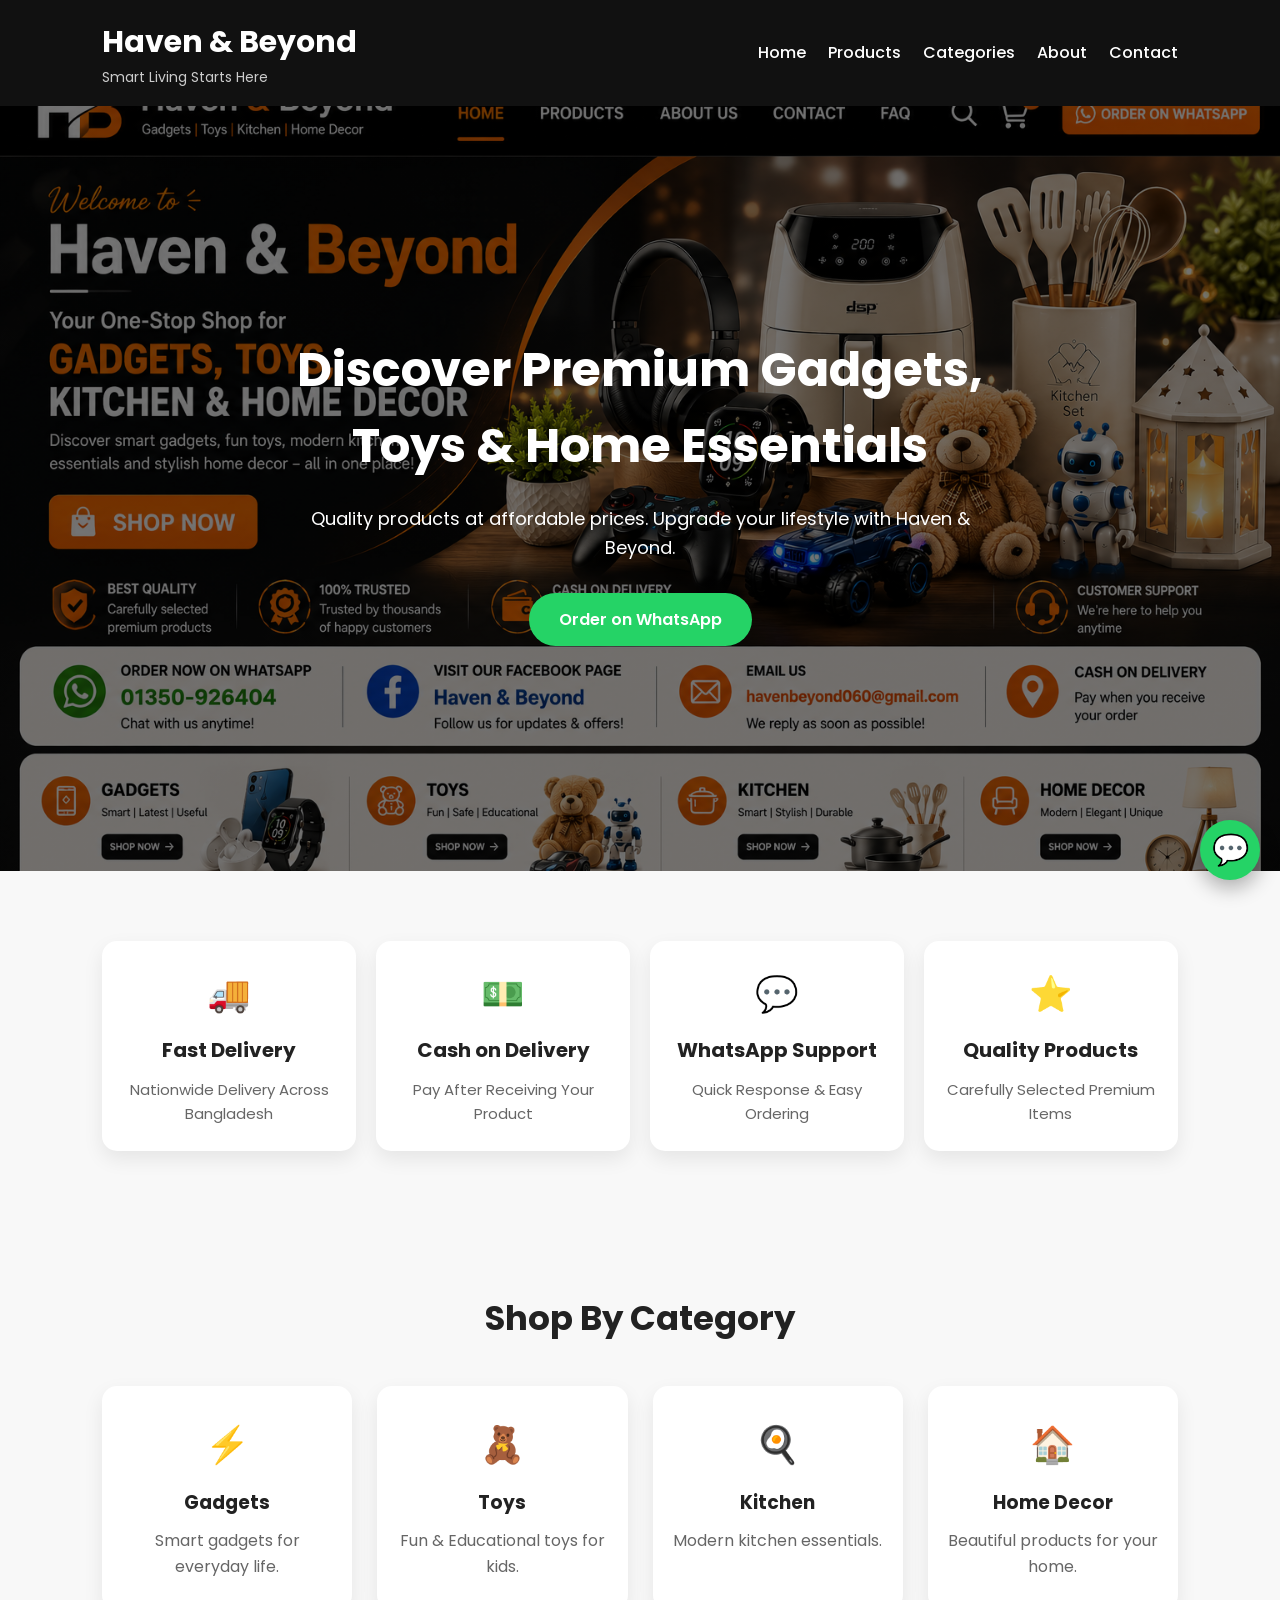
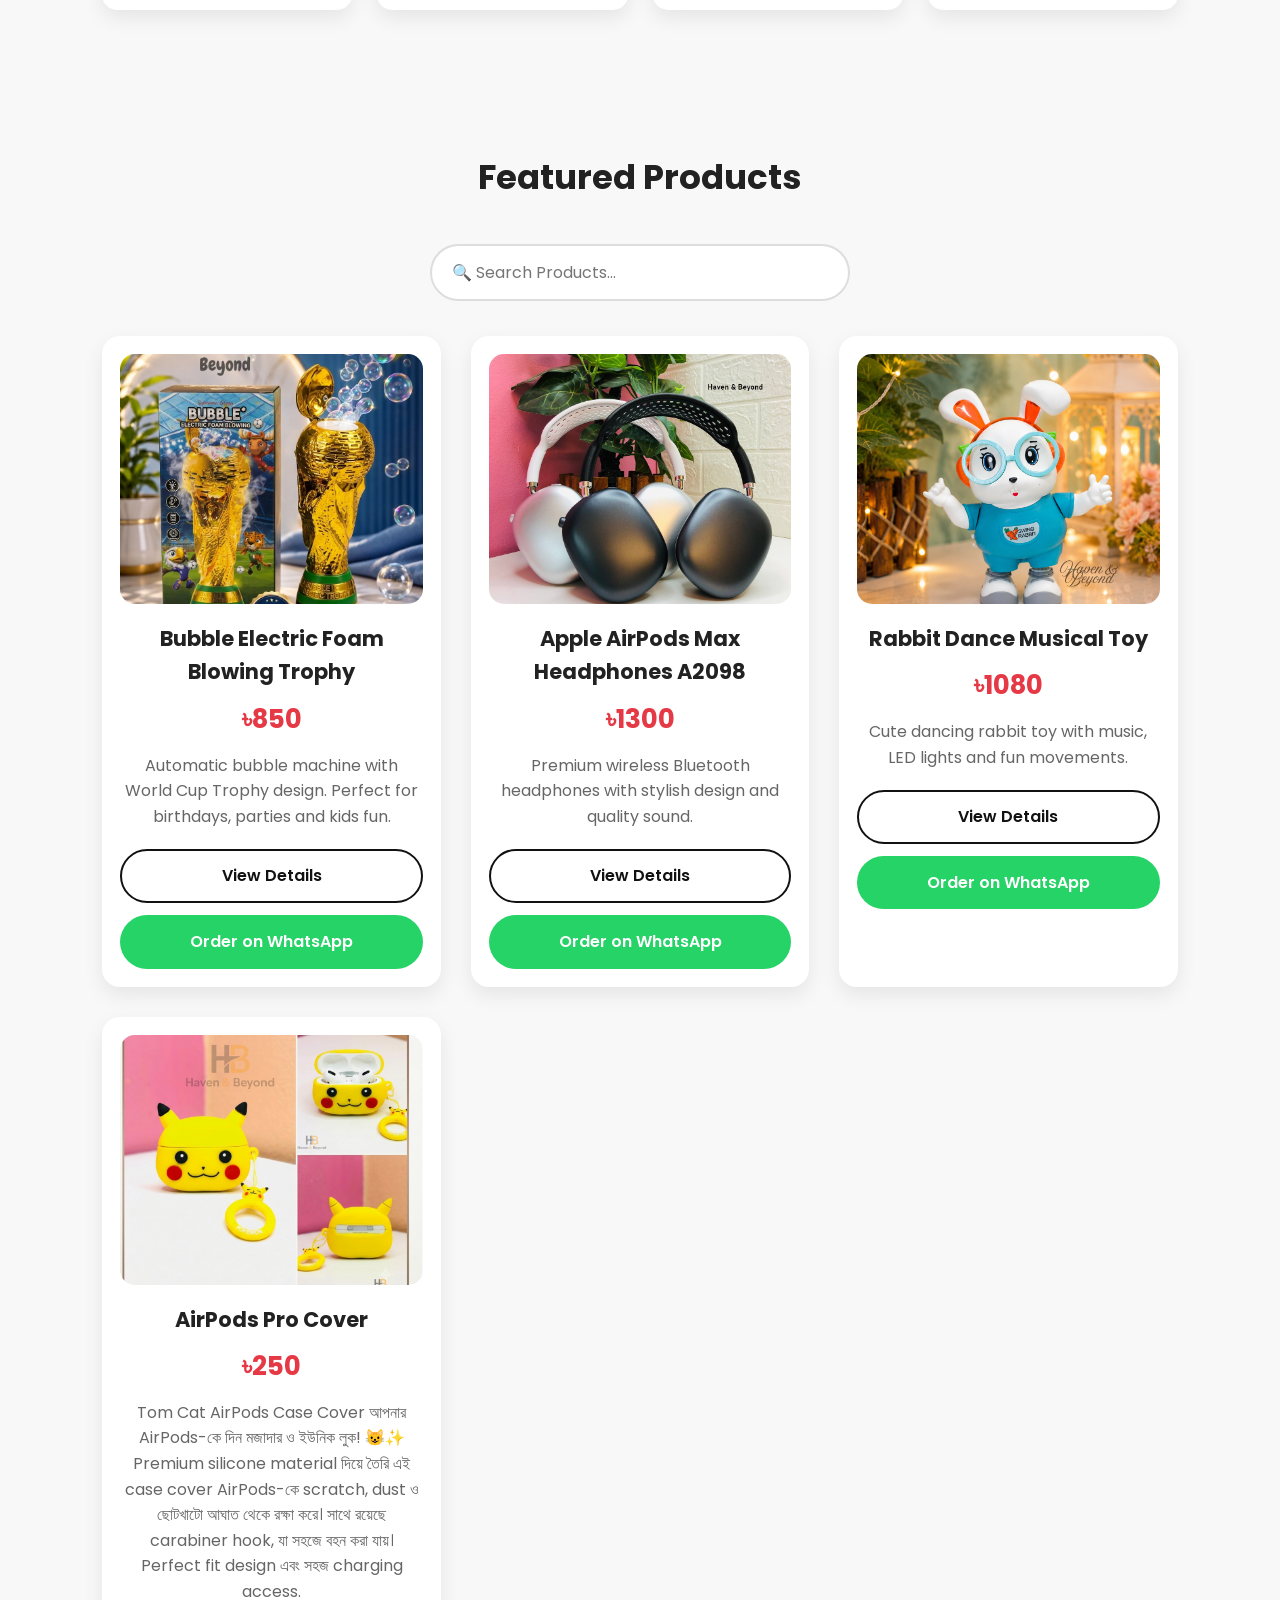
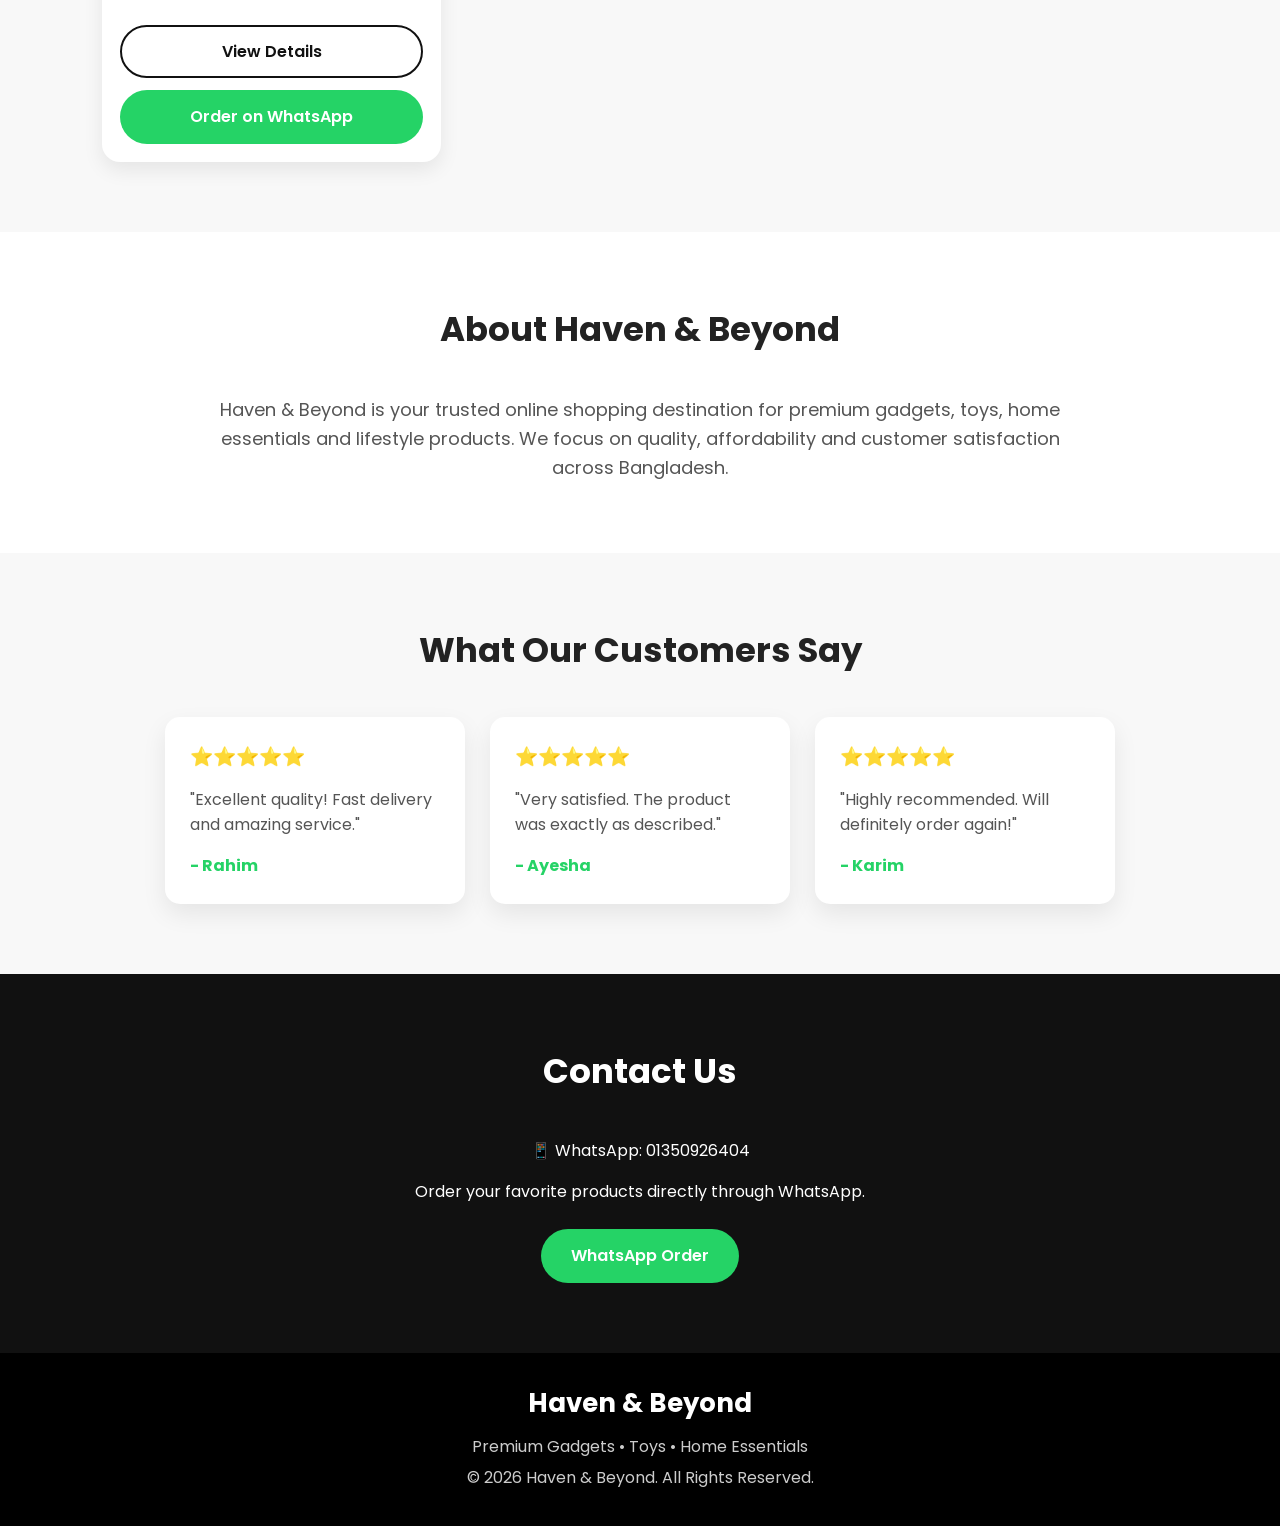
<file: index.html>
<!DOCTYPE html>
<html lang="en">

<head>

<meta charset="UTF-8">
<meta name="viewport" content="width=device-width, initial-scale=1.0">

<title>Haven & Beyond | Premium Gadgets, Toys & Home Essentials</title>

<meta name="description" content="Premium Gadgets, Toys, Kitchen Essentials & Home Decor at Affordable Prices in Bangladesh.">

<meta name="keywords" content="gadgets, toys, kitchen, home decor, bangladesh, online shopping">

<meta name="author" content="Haven & Beyond">

<!-- Google Font -->
<link rel="preconnect" href="https://fonts.googleapis.com">
<link rel="preconnect" href="https://fonts.gstatic.com" crossorigin>

<link href="https://fonts.googleapis.com/css2?family=Poppins:wght@400;500;600;700&display=swap" rel="stylesheet">

<link rel="stylesheet" href="style.css">

</head>


<body>


<!-- ================= Header ================= -->

<header>

    <div class="logo">

        <h1>Haven & Beyond</h1>

        <p>Smart Living Starts Here</p>

    </div>


    <nav>

        <a href="#home">Home</a>

        <a href="#products">Products</a>

        <a href="#categories">Categories</a>

        <a href="#about">About</a>

        <a href="#contact">Contact</a>

    </nav>

</header>



<!-- ================= Hero Section ================= -->


<section class="hero" id="home">


<div class="hero-content">


<h2>
Discover Premium Gadgets,<br>
Toys & Home Essentials
</h2>


<p>
Quality products at affordable prices.
Upgrade your lifestyle with Haven & Beyond.
</p>


<a href="https://wa.me/8801350926404"
class="btn"
target="_blank">

Order on WhatsApp

</a>


</div>


</section>



<!-- ================= Trust Section ================= -->


<section class="trust">


<div class="trust-box">

<div class="trust-icon">🚚</div>

<h3>Fast Delivery</h3>

<p>
Nationwide Delivery Across Bangladesh
</p>

</div>



<div class="trust-box">

<div class="trust-icon">💵</div>

<h3>Cash on Delivery</h3>

<p>
Pay After Receiving Your Product
</p>

</div>



<div class="trust-box">

<div class="trust-icon">💬</div>

<h3>WhatsApp Support</h3>

<p>
Quick Response & Easy Ordering
</p>

</div>



<div class="trust-box">

<div class="trust-icon">⭐</div>

<h3>Quality Products</h3>

<p>
Carefully Selected Premium Items
</p>

</div>


</section>
<!-- ================= Categories ================= -->

<section class="categories" id="categories">

<h2>Shop By Category</h2>


<div class="category-container">


<div class="category-box">

<span>⚡</span>

<h3>Gadgets</h3>

<p>
Smart gadgets for everyday life.
</p>

</div>



<div class="category-box">

<span>🧸</span>

<h3>Toys</h3>

<p>
Fun & Educational toys for kids.
</p>

</div>



<div class="category-box">

<span>🍳</span>

<h3>Kitchen</h3>

<p>
Modern kitchen essentials.
</p>

</div>



<div class="category-box">

<span>🏠</span>

<h3>Home Decor</h3>

<p>
Beautiful products for your home.
</p>

</div>


</div>

</section>




<!-- ================= Products ================= -->


<section class="products" id="products">


<h2>Featured Products</h2>



<div class="search-box">

<input 
type="text"
id="searchInput"
placeholder="🔍 Search Products..."
onkeyup="searchProducts()">

</div>

<div class="product-container" id="productContainer">

</div>

</section>
<!-- ================= About ================= -->

<section class="about" id="about">

<h2>About Haven & Beyond</h2>


<p>

Haven & Beyond is your trusted online shopping destination
for premium gadgets, toys, home essentials and lifestyle products.
We focus on quality, affordability and customer satisfaction
across Bangladesh.

</p>


</section>





<!-- ================= Reviews ================= -->


<section class="reviews">


<h2>
What Our Customers Say
</h2>



<div class="review-container">



<div class="review-card">

<h3>
⭐⭐⭐⭐⭐
</h3>

<p>
"Excellent quality! Fast delivery and amazing service."
</p>

<h4>
- Rahim
</h4>

</div>





<div class="review-card">

<h3>
⭐⭐⭐⭐⭐
</h3>

<p>
"Very satisfied. The product was exactly as described."
</p>

<h4>
- Ayesha
</h4>

</div>





<div class="review-card">

<h3>
⭐⭐⭐⭐⭐
</h3>

<p>
"Highly recommended. Will definitely order again!"
</p>

<h4>
- Karim
</h4>

</div>



</div>


</section>






<!-- ================= Contact ================= -->


<section class="contact" id="contact">


<h2>
Contact Us
</h2>



<p>
📱 WhatsApp: 01350926404
</p>



<p>
Order your favorite products directly through WhatsApp.
</p>



<a href="https://wa.me/8801350926404"
class="btn"
target="_blank">

WhatsApp Order

</a>



</section>







<!-- ================= Footer ================= -->


<footer>


<h3>
Haven & Beyond
</h3>


<p>
Premium Gadgets • Toys • Home Essentials
</p>


<p>
© 2026 Haven & Beyond. All Rights Reserved.
</p>


</footer>







<!-- Floating WhatsApp -->


<a href="https://wa.me/8801350926404"
class="whatsapp-float"
target="_blank"
aria-label="WhatsApp Chat">

💬

</a>






<!-- Scroll To Top -->


<button id="topBtn"
onclick="topFunction()">

⬆

</button>




<script src="products.js"></script>
<script src="script.js"></script>


</body>

</html>
</file>
<file: style.css>
*{
    margin:0;
    padding:0;
    box-sizing:border-box;
    font-family:'Poppins',sans-serif;
}


html{
    scroll-behavior:smooth;
}


body{
    background:#f8f8f8;
    color:#222;
    line-height:1.6;
}


/* ================= Header ================= */


header{

    width:100%;
    background:#111;
    color:white;
    display:flex;
    justify-content:space-between;
    align-items:center;
    padding:18px 8%;
    position:sticky;
    top:0;
    z-index:1000;

}


.logo h1{

    font-size:30px;
    font-weight:700;

}


.logo p{

    color:#ccc;
    font-size:14px;

}



nav{

    display:flex;
    gap:22px;

}



nav a{

    color:white;
    text-decoration:none;
    font-weight:500;
    transition:.3s;

}



nav a:hover{

    color:#ffb700;

}





/* ================= Hero ================= */


.hero{

    height:85vh;

    background:
    linear-gradient(
    rgba(0,0,0,.55),
    rgba(0,0,0,.55)
    ),
    url("banner.jpg");

    background-size:cover;
    background-position:center;

    display:flex;
    justify-content:center;
    align-items:center;

    text-align:center;
    color:white;

}



.hero-content{

    max-width:760px;
    padding:20px;

    opacity:0;
    transform:translateY(30px);

    transition:1s ease;

}



.hero h2{

    font-size:48px;
    margin-bottom:20px;

}



.hero p{

    font-size:18px;
    margin-bottom:30px;

}





/* ================= Buttons ================= */


.btn{

    display:inline-block;

    background:#25D366;

    color:white;

    text-decoration:none;

    padding:14px 30px;

    border-radius:30px;

    font-weight:600;

    transition:.3s;

}



.btn:hover{

    transform:translateY(-4px);

    background:#1fb65a;

}
/* ================= Sections ================= */


.categories,
.products,
.about,
.contact,
.reviews{

    padding:70px 8%;

}



.categories h2,
.products h2,
.about h2,
.contact h2,
.reviews h2{

    text-align:center;
    font-size:34px;
    margin-bottom:40px;

}





/* ================= Trust Section ================= */


.trust{

    display:grid;

    grid-template-columns:repeat(4,1fr);

    gap:20px;

    padding:70px 8%;

}



.trust-box{

    background:white;

    padding:25px 20px;

    text-align:center;

    border-radius:15px;

    box-shadow:0 8px 20px rgba(0,0,0,.08);

    transition:.3s;

}



.trust-box:hover{

    transform:translateY(-8px);

}



.trust-icon{

    font-size:35px;

}



.trust-box h3{

    margin:12px 0;

    font-size:20px;

}



.trust-box p{

    color:#666;

    font-size:15px;

}






/* ================= Categories ================= */


.category-container{

    display:grid;

    grid-template-columns:repeat(4,1fr);

    gap:25px;

}



.category-box{

    background:white;

    padding:30px 20px;

    text-align:center;

    border-radius:15px;

    box-shadow:0 8px 20px rgba(0,0,0,.08);

    transition:.3s;

}



.category-box:hover{

    transform:translateY(-8px);

}



.category-box span{

    font-size:36px;

}



.category-box h3{

    margin:15px 0 10px;

}



.category-box p{

    color:#666;

}







/* ================= Search Box ================= */


.search-box{

    text-align:center;

    margin-bottom:35px;

}



.search-box input{

    width:100%;

    max-width:420px;

    padding:14px 20px;

    border:2px solid #ddd;

    border-radius:30px;

    outline:none;

    font-size:16px;

}



.search-box input:focus{

    border-color:#25D366;

    box-shadow:0 0 12px rgba(37,211,102,.25);

}







/* ================= Products ================= */


.product-container{

    display:grid;

    grid-template-columns:repeat(3,1fr);

    gap:30px;

}



.product-card{

    background:white;

    border-radius:18px;

    padding:18px;

    text-align:center;

    box-shadow:0 8px 20px rgba(0,0,0,.08);

    transition:.3s;

}



.product-card:hover{

    transform:translateY(-8px);

}



.product-image{

    overflow:hidden;

    border-radius:15px;

    height:250px;

}



.product-image img{

    width:100%;

    height:100%;

    object-fit:cover;

    transition:.5s;

}



.product-card:hover .product-image img{

    transform:scale(1.12);

}



.product-card h3{

    margin:18px 0 10px;

    font-size:21px;

}



.price{

    color:#e63946;

    font-size:26px;

    font-weight:700;

    margin-bottom:12px;

}



.product-card p{

    color:#666;

    margin-bottom:20px;

}



.product-card .btn{

    width:100%;

}







/* ================= About ================= */


.about{

    background:white;

}



.about p{

    max-width:850px;

    margin:auto;

    text-align:center;

    color:#555;

    font-size:18px;

}
/* ================= Reviews ================= */


.review-container{

    display:flex;

    flex-wrap:wrap;

    justify-content:center;

    gap:25px;

}



.review-card{

    width:300px;

    background:white;

    padding:25px;

    border-radius:15px;

    box-shadow:0 10px 25px rgba(0,0,0,.08);

    transition:.3s;

}



.review-card:hover{

    transform:translateY(-8px);

}



.review-card h3{

    margin-bottom:15px;

}



.review-card p{

    color:#555;

    margin-bottom:15px;

}



.review-card h4{

    color:#25D366;

}







/* ================= Contact ================= */


.contact{

    background:#111;

    color:white;

    text-align:center;

}



.contact p{

    margin-bottom:15px;

}



.contact .btn{

    margin-top:10px;

}






/* ================= Footer ================= */


footer{

    background:#000;

    color:white;

    text-align:center;

    padding:30px 20px;

}



footer h3{

    margin-bottom:10px;

    font-size:26px;

}



footer p{

    color:#ccc;

    margin:5px 0;

}






/* ================= Floating WhatsApp ================= */


.whatsapp-float{

    position:fixed;

    bottom:20px;

    right:20px;

    width:60px;

    height:60px;

    background:#25D366;

    color:white;

    display:flex;

    justify-content:center;

    align-items:center;

    border-radius:50%;

    text-decoration:none;

    font-size:30px;

    box-shadow:0 8px 20px rgba(0,0,0,.3);

    transition:.3s;

    z-index:999;

}



.whatsapp-float:hover{

    transform:scale(1.1);

}






/* ================= Scroll Top ================= */


#topBtn{

    display:none;

    position:fixed;

    bottom:90px;

    right:20px;

    width:55px;

    height:55px;

    border:none;

    border-radius:50%;

    background:#111;

    color:white;

    font-size:22px;

    cursor:pointer;

    z-index:999;

}



#topBtn:hover{

    background:#25D366;

}








/* ================= Mobile Responsive ================= */


@media(max-width:991px){


header{

    flex-direction:column;

    gap:15px;

}



nav{

    flex-wrap:wrap;

    justify-content:center;

}



.category-container{

    grid-template-columns:repeat(2,1fr);

}



.product-container{

    grid-template-columns:repeat(2,1fr);

}



.trust{

    grid-template-columns:repeat(2,1fr);

}



.hero h2{

    font-size:36px;

}


}






@media(max-width:600px){


.hero{

    height:70vh;

}



.hero h2{

    font-size:28px;

}



.hero p{

    font-size:15px;

}



.category-container,
.product-container,
.trust{

    grid-template-columns:1fr;

}



.btn{

    width:100%;

    text-align:center;

}



.review-card{

    width:100%;

}


}
/* ================= View Details Button ================= */


.details-btn{

    display:inline-block;

    width:100%;

    margin-bottom:12px;

    padding:12px;

    border-radius:30px;

    border:2px solid #111;

    color:#111;

    text-decoration:none;

    font-weight:600;

    transition:.3s;

}



.details-btn:hover{

    background:#111;

    color:white;

}
/* ================= Product Details Page ================= */


.product-details{

    display:flex;

    gap:50px;

    padding:70px 8%;

    background:white;

    align-items:center;

}



.details-image{

    width:50%;

}



.details-image img{

    width:100%;

    max-height:500px;

    object-fit:contain;

    border-radius:20px;

    box-shadow:0 10px 30px rgba(0,0,0,.12);

}



.details-info{

    width:50%;

}



.details-info h2{

    font-size:36px;

    margin-bottom:20px;

}



.details-info h3{

    color:#e63946;

    font-size:30px;

    margin-bottom:20px;

}



.details-info p{

    color:#555;

    font-size:17px;

    margin-bottom:30px;

}




@media(max-width:768px){


.product-details{

    flex-direction:column;

}


.details-image,
.details-info{

    width:100%;

}


.details-info h2{

    font-size:28px;

}


}
</file>
